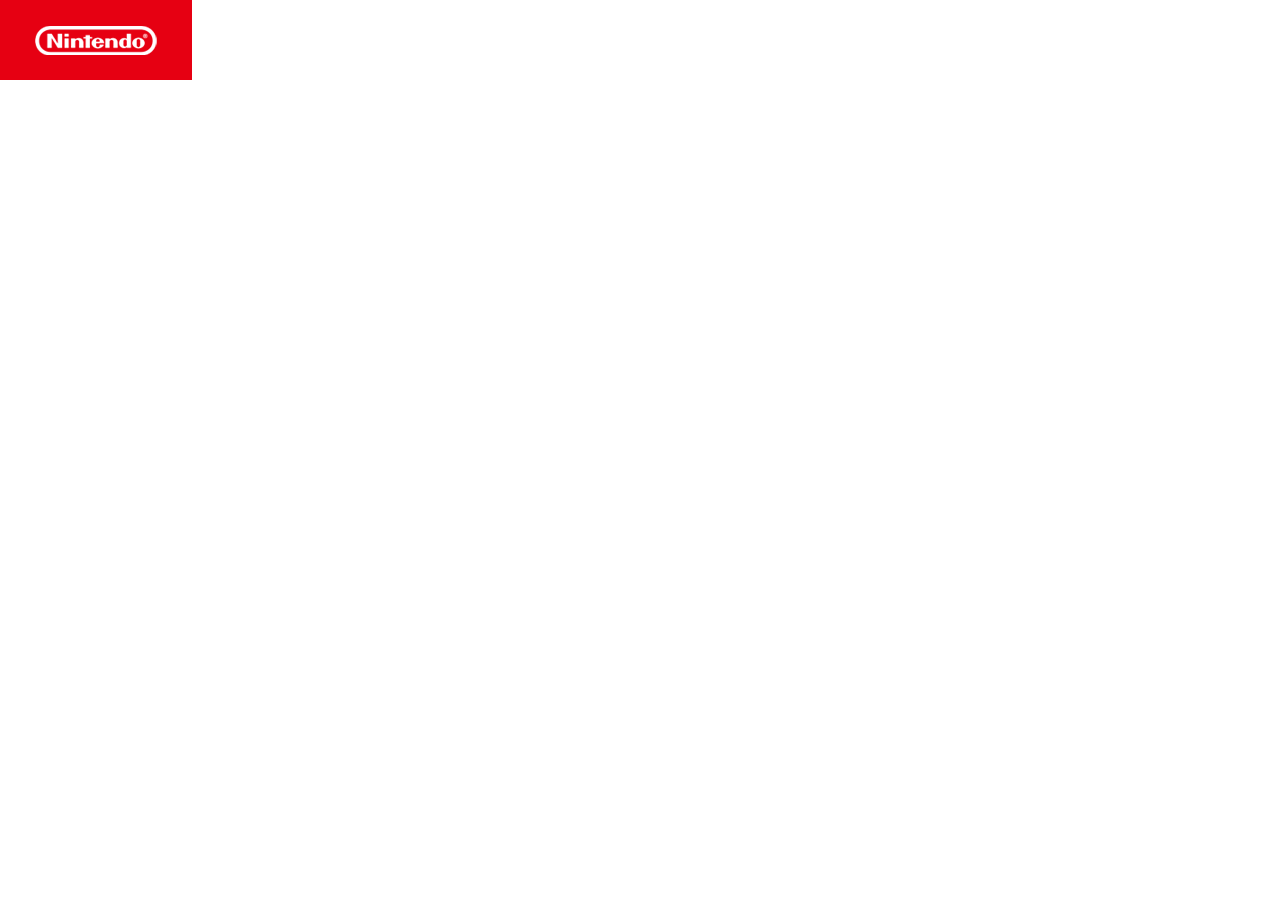
<file: index.html>
<!DOCTYPE html>
<html lang="en">
<head>
    <meta charset="UTF-8">
    <meta http-equiv="X-UA-Compatible" content="IE=edge">
    <meta name="viewport" content="width=device-width, initial-scale=1.0">
    <link rel="stylesheet" href="css/styles.css">
    <link rel="icon" href="https://www.nintendo.co.kr/favicon.ico">
    <title>Nintendo</title>
</head>
<body>
    <div class="header">
        <h1 class="logo">
            <a class="logo_a" href="https://www.nintendo.co.kr/main.php">
            <img src="img/logo_nintendo.gif" alt="">
            </a>
        </h1>   
    </div>
    <div class="body"></div>
    <div class="footer"></div>
</body>
</html>
</file>
<file: css/styles.css>
@import url('https://fonts.googleapis.com/css2?family=Roboto&display=swap');
@import "reset.css";


/* components  */
@import "components/header.css";


/* screens  */
</file>
